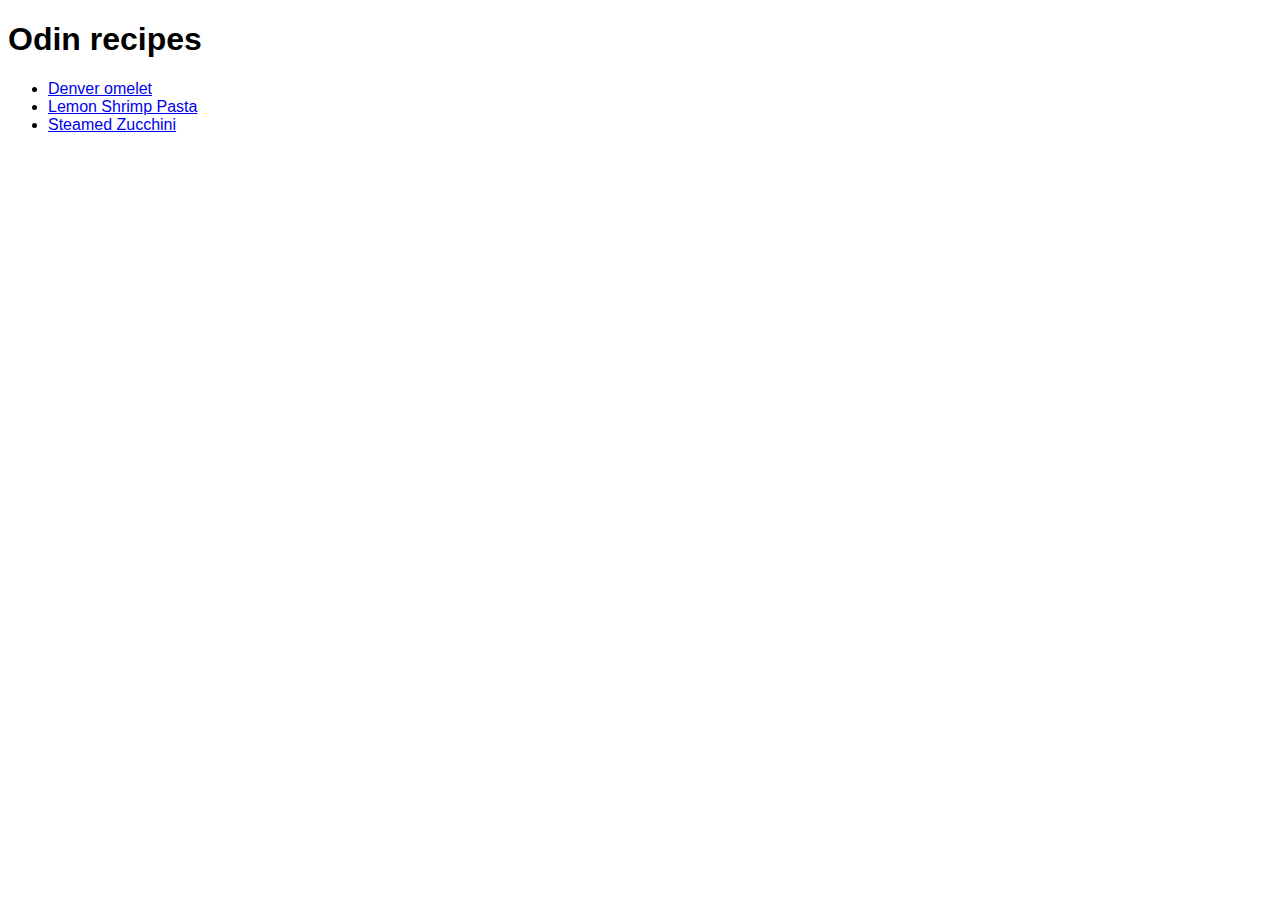
<file: index.html>
<!DOCTYPE html>
<html lang="en">
    <head>
        <meta charset="UTF-8">
        <title>Odin recipes</title>
        <link rel="stylesheet" href="./styles/style.css">
    </head>
    <body>
        <h1>Odin recipes</h1>
        <ul>
            <li><a href="./recipes/omelet.html">Denver omelet</a></li>
            <li><a href="./recipes/pasta.html">Lemon Shrimp Pasta</a></li>
            <li><a href="./recipes/zucchini.html">Steamed Zucchini</a></li>
        </ul>
    </body>
</html>
</file>
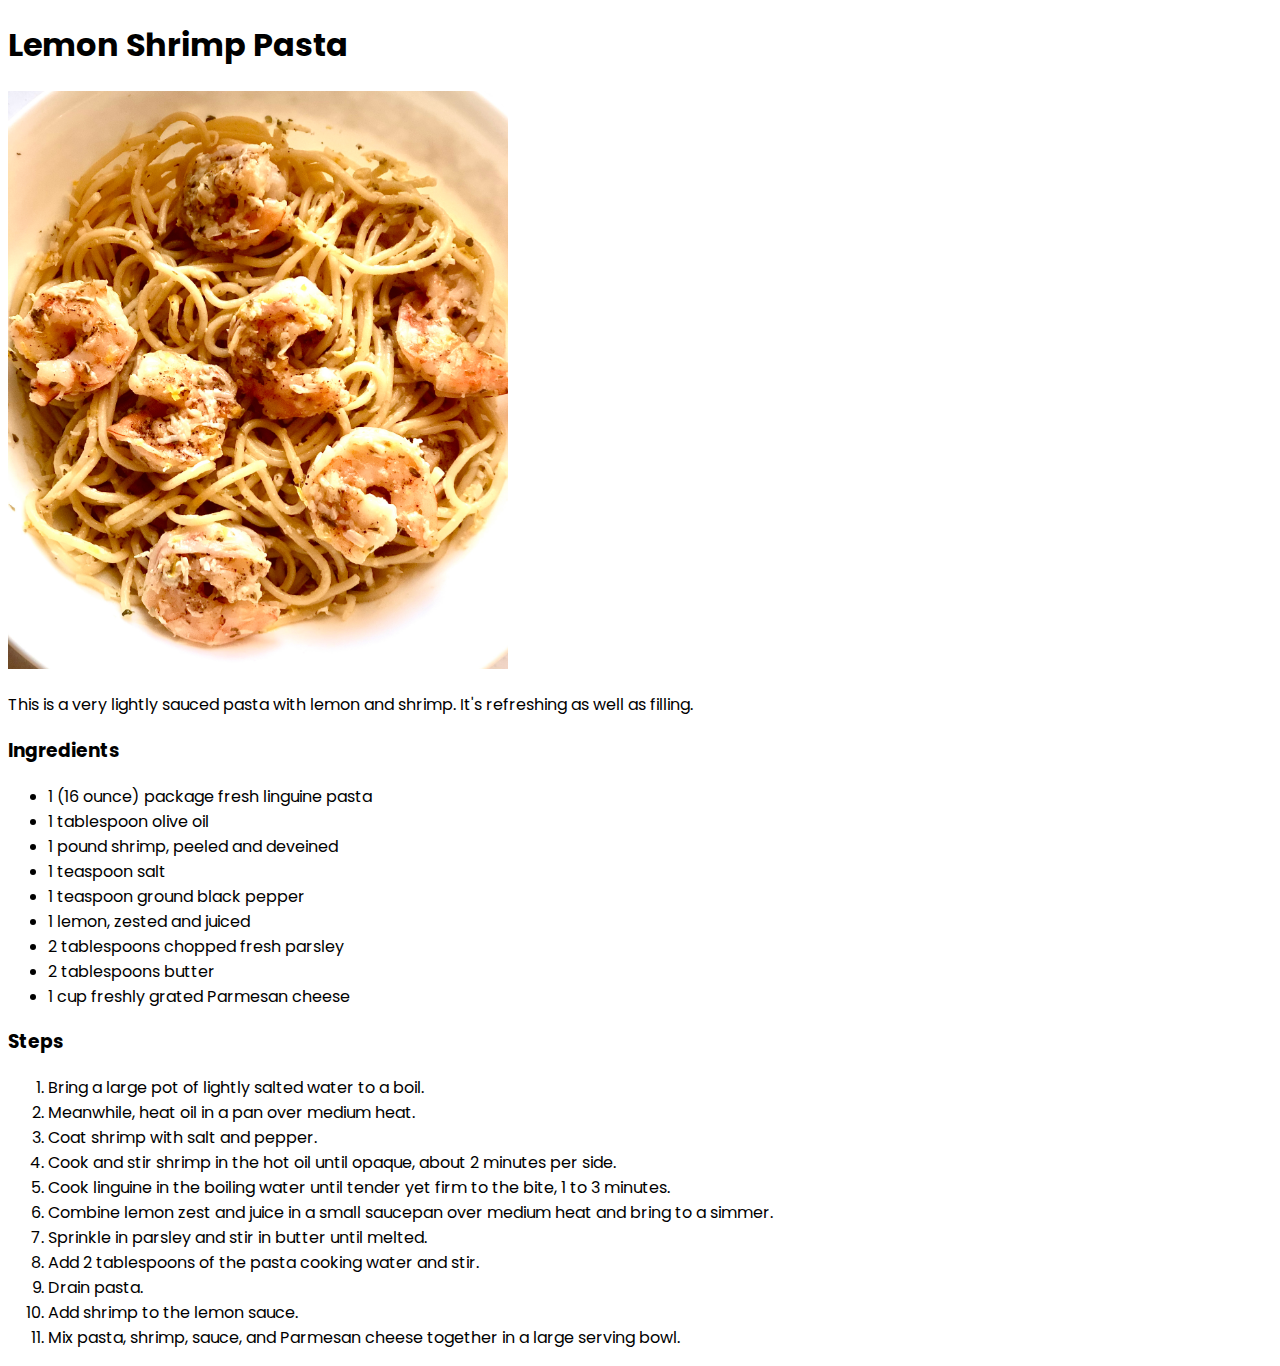
<file: recipes/pasta.html>
<!DOCTYPE html>
<html lang="en">
    <head>
        <meta charset="UTF-8">
        <title>Odin recipes</title>
        <link rel="stylesheet" href="../styles/style.css">
        <link href="https://fonts.googleapis.com/css2?family=Poppins:wght@300;400;500;700&display=swap" rel="stylesheet">
    </head>
    <body>
        <h1>Lemon Shrimp Pasta</h1>
        <img src="../img/pasta.jpeg" alt="The lemon shrimp pasta on the dish">
        <p>This is a very lightly sauced pasta with lemon and shrimp. It's refreshing as well as filling.</p>
        <h3>Ingredients</h3>
        <ul>
            <li>1 (16 ounce) package fresh linguine pasta</li>
            <li>1 tablespoon olive oil</li>
            <li>1 pound shrimp, peeled and deveined</li>
            <li>1 teaspoon salt</li>
            <li>1 teaspoon ground black pepper</li>
            <li>1 lemon, zested and juiced</li>
            <li>2 tablespoons chopped fresh parsley</li>
            <li>2 tablespoons butter</li>
            <li>1 cup freshly grated Parmesan cheese</li>
        </ul>
        <h3>Steps</h3>
        <ol>
            <li>Bring a large pot of lightly salted water to a boil.</li>
            <li>Meanwhile, heat oil in a pan over medium heat.</li>
            <li>Coat shrimp with salt and pepper.</li>
            <li>Cook and stir shrimp in the hot oil until opaque, about 2 minutes per side.</li>
            <li>Cook linguine in the boiling water until tender yet firm to the bite, 1 to 3 minutes.</li>
            <li>Combine lemon zest and juice in a small saucepan over medium heat and bring to a simmer.</li>
            <li>Sprinkle in parsley and stir in butter until melted. </li>
            <li>Add 2 tablespoons of the pasta cooking water and stir. </li>
            <li>Drain pasta. </li>
            <li>Add shrimp to the lemon sauce.</li>
            <li>Mix pasta, shrimp, sauce, and Parmesan cheese together in a large serving bowl.</li>
        </ol>
    </body>
</html>
</file>
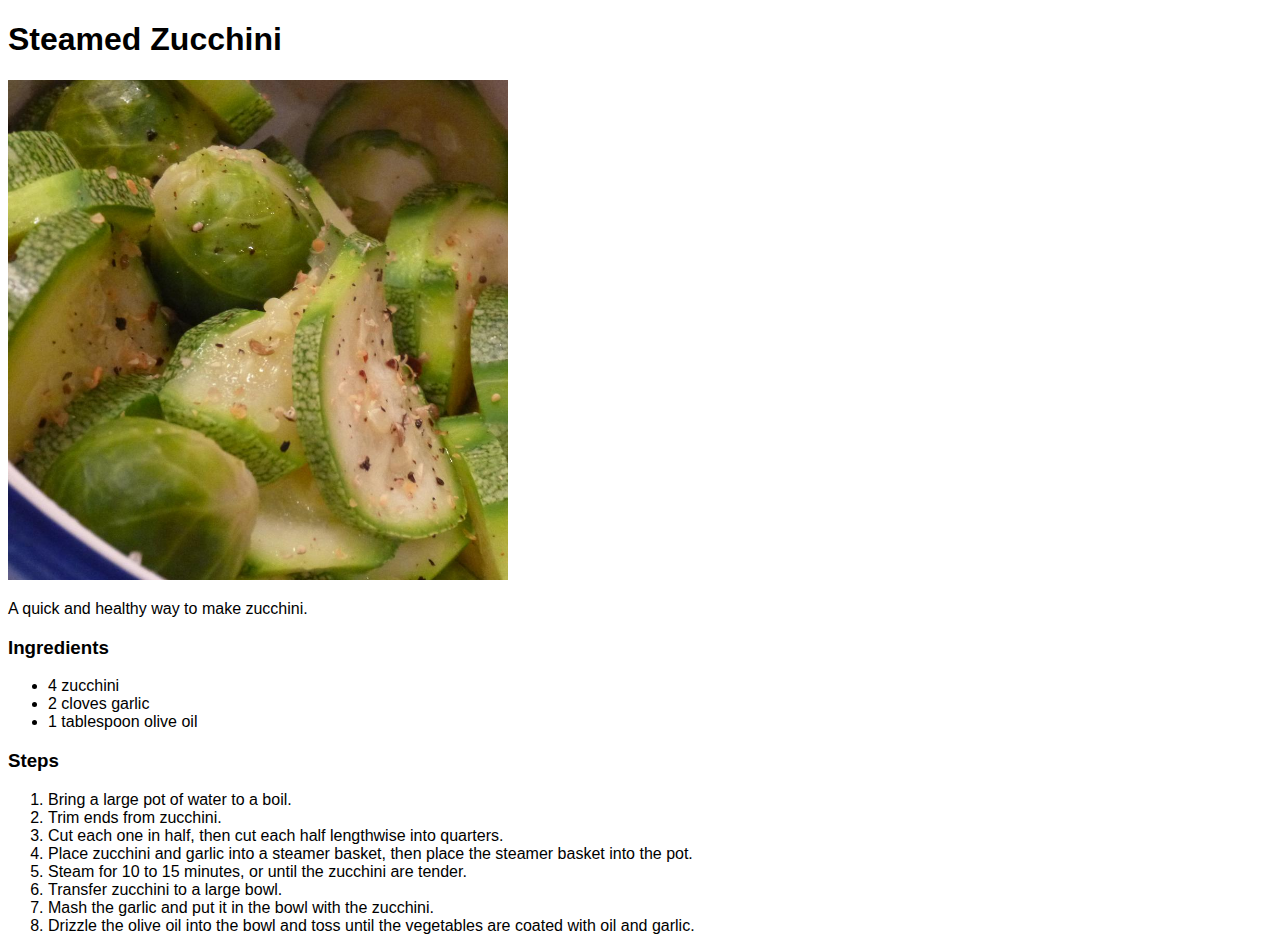
<file: recipes/zucchini.html>
<!DOCTYPE html>
<html lang="en">
    <head>
        <meta charset="UTF-8">
        <title>Odin recipes</title>
        <link rel="stylesheet" href="../styles/style.css">
    </head>
    <body>
        <h1>Steamed Zucchini</h1>
        <img src="../img/zucchini.jpeg" alt="Steamed Zucchini on the dish">
        <p>A quick and healthy way to make zucchini.</p>
        <h3>Ingredients</h3>
        <ul>
            <li>4 zucchini</li>
            <li>2 cloves garlic</li>
            <li>1 tablespoon olive oil</li>
        </ul>
        <h3>Steps</h3>
        <ol>
            <li>Bring a large pot of water to a boil. </li>
            <li>Trim ends from zucchini.</li>
            <li>Cut each one in half, then cut each half lengthwise into quarters.</li>
            <li>Place zucchini and garlic into a steamer basket, then place the steamer basket into the pot.</li>
            <li>Steam for 10 to 15 minutes, or until the zucchini are tender.</li>
            <li>Transfer zucchini to a large bowl. </li>
            <li>Mash the garlic and put it in the bowl with the zucchini.</li>
            <li>Drizzle the olive oil into the bowl and toss until the vegetables are coated with oil and garlic.</li>
        </ol>
    </body>
</html>
</file>
<file: styles/style.css>
img {
    height: auto;
    width: 500px;
}

body {
    font-family: 'Poppins', sans-serif;
}
</file>
